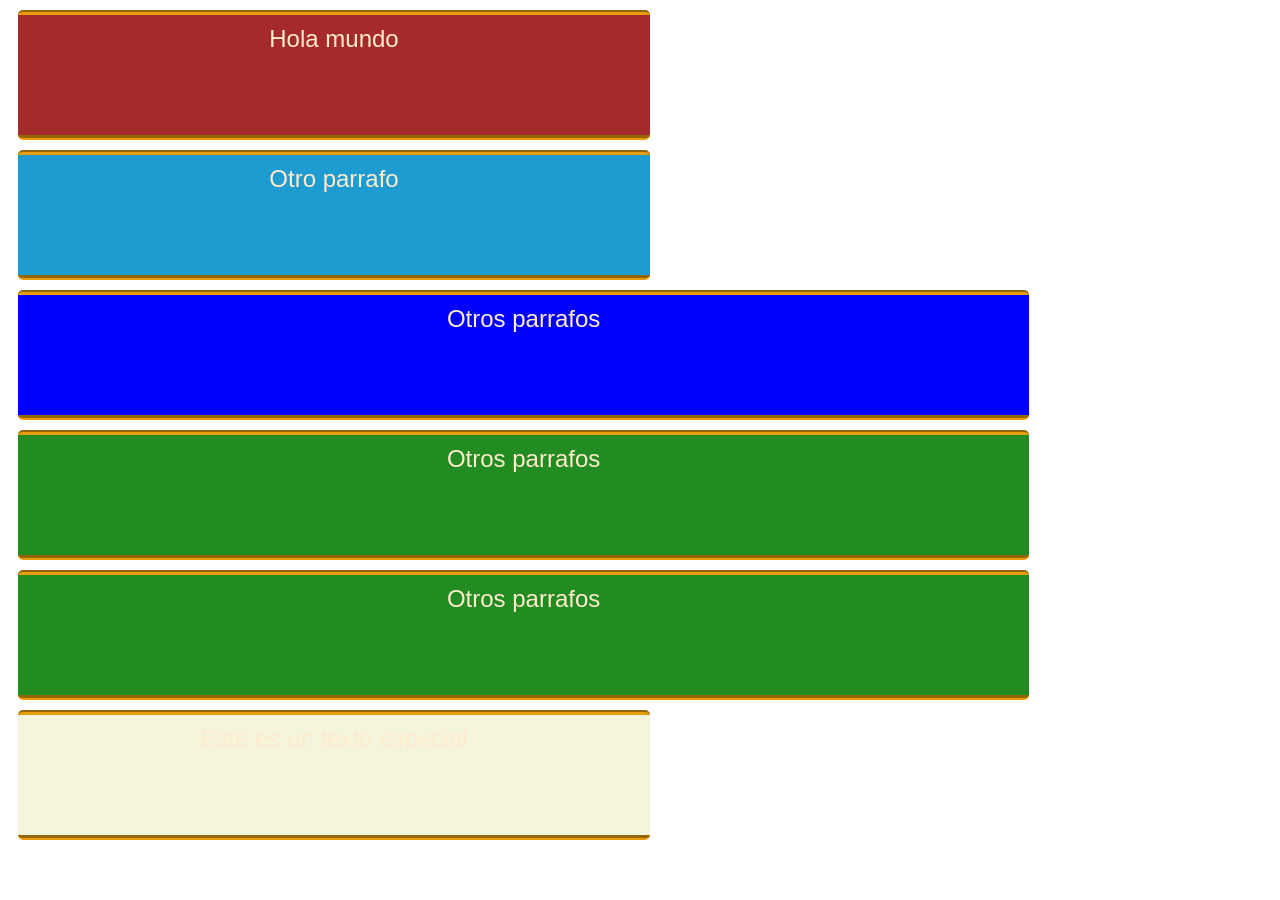
<file: CSS/index.html>
<!doctype html>
<html lang="en">
  <head>
    <meta charset="UTF-8" />
    <meta name="viewport" content="width=device-width, initial-scale=1.0" />
    <title>Document</title>
    <link rel="stylesheet" href="./estilos.css" />
    <!--CSS In block-->
    <!--
    <style>
      p {
        background-color: crimson;
      }
      .parrafo-personalizado {
        background-color: forestgreen;
      }
      #texto-especial {
        background-color: beige;
      }
      .texto-azul {
        background-color: blue;
      }
    </style>
    -->
  </head>
  <body>
    <!--CSS In Line-->
    <p style="background-color: brown">Hola mundo</p>
    <p>Otro parrafo</p>
    <p class="parrafo-personalizado texto-azul">Otros parrafos</p>
    <p class="parrafo-personalizado">Otros parrafos</p>
    <p class="parrafo-personalizado">Otros parrafos</p>
    <p id="texto-especial">Este es un texto especial</p>
  </body>
</html>
</file>
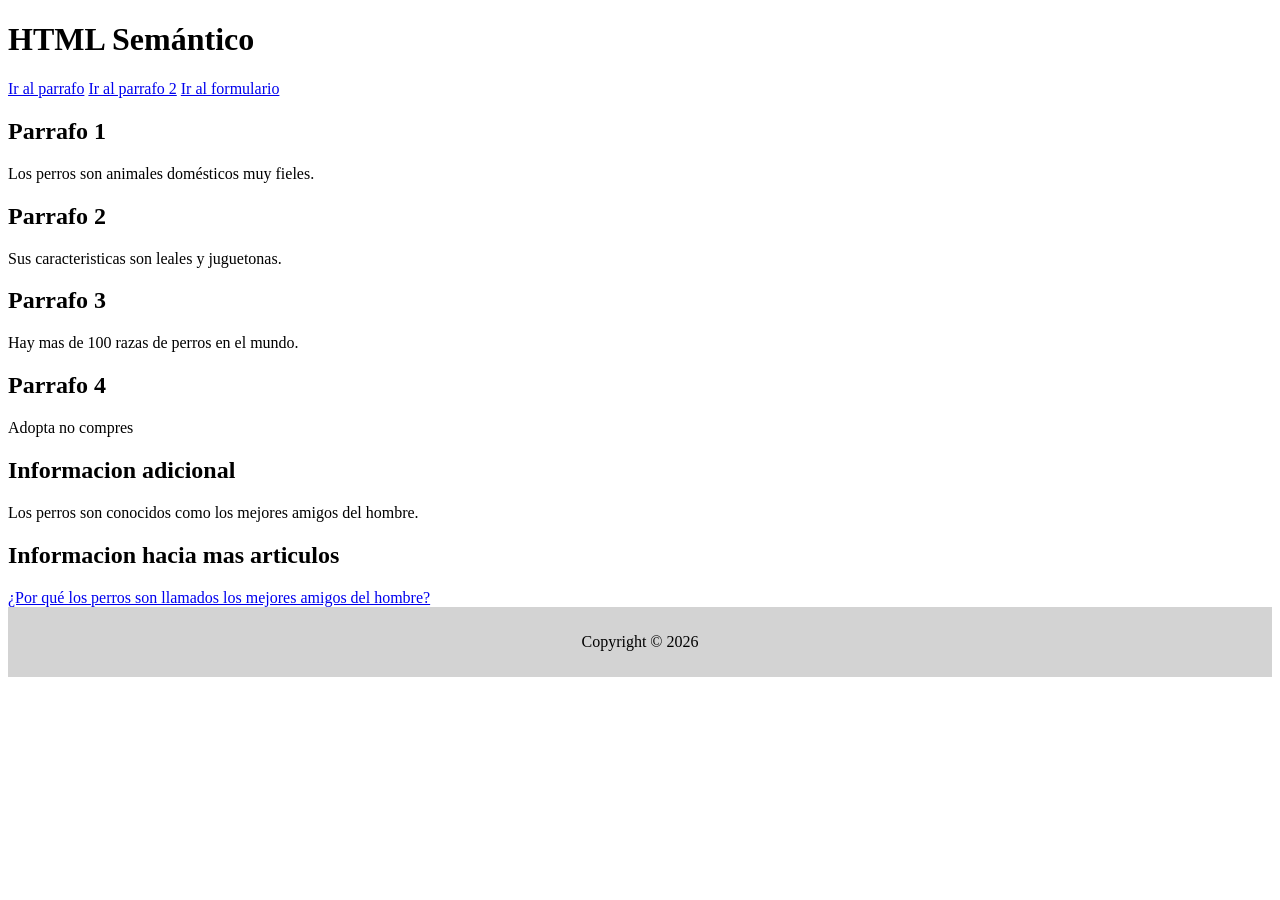
<file: HTML/html-semantico/index.html>
<!DOCTYPE html>
<html lang="en">
<head>
    <meta charset="UTF-8">
    <meta name="viewport" content="width=device-width, initial-scale=1.0">
    <title>Html Semántico</title>
</head>
<body>
    <header>
        <h1>HTML Semántico</h1>
        <nav>
            <a href="https://www.google.com/">Ir al parrafo</a>
            <a href="#CTA">Ir al parrafo 2</a>
            <a href="./forms/form.html">Ir al formulario</a>
        </nav>
    </header>
    <main>
    <section>
        <h2>Parrafo 1</h2>
        <p id="parrafo" class="parrafo">Los perros son animales domésticos muy fieles.</p>
    </section>
    <section>
        <h2>Parrafo 2</h2>
        <p id="parrafo2" class="parrafo">Sus caracteristicas son leales y juguetonas.</p>
    </section>
    <section>
        <h2>Parrafo 3</h2>
        <p id="parrafo3" class="parrafo">Hay  mas de 100 razas de perros en el mundo.</p>
    </section>
    <section id="CTA">
        <h2>Parrafo 4</h2>
        <p>Adopta no compres</p> 
    </section>
    <aside>
        <h2>Informacion adicional</h2>
        <p>Los perros son conocidos como los mejores amigos del hombre.</p>
    </aside>
    </main>
    <aside>
    <h2>Informacion hacia mas articulos</h2>
    <a href="https://www.akc.org/expert-advice/lifestyle/why-are-dogs-called-mans-best-friend/">¿Por qué los perros 
        son llamados los mejores amigos del hombre?
    </a>
    </aside>
    <footer id="footer" style="background-color: lightgray; padding: 10px; text-align: center;">
    <p>Copyright © 2026</p>
    </footer>
</body>
</html>
</file>
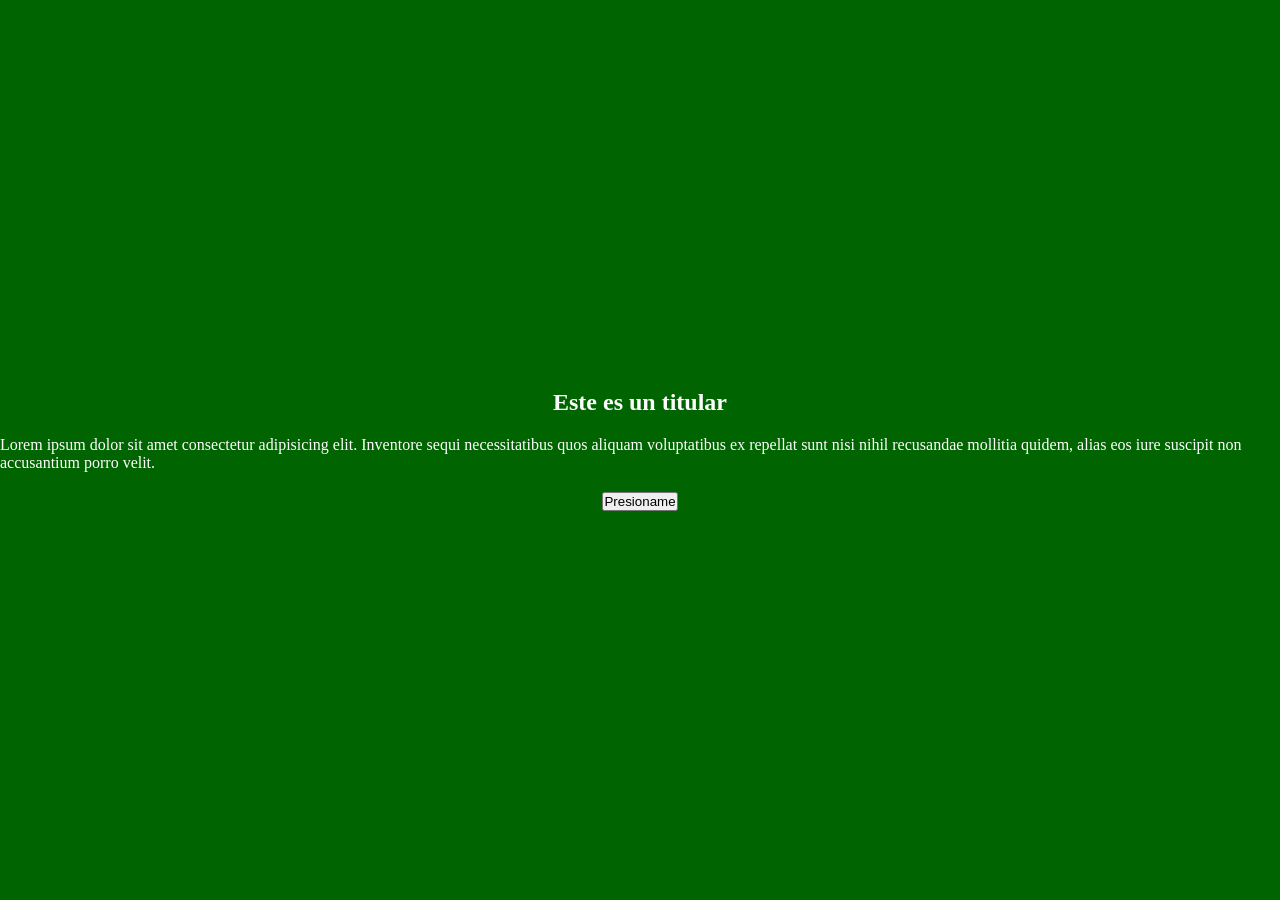
<file: CSS/flex.html>
<!doctype html>
<html lang="en">
  <head>
    <meta charset="UTF-8" />
    <meta name="viewport" content="width=device-width, initial-scale=1.0" />
    <title>Document</title>
    <style>
      * {
        margin: 0;
        padding: 0;
      }
      .centrar{
        display: flex;
        flex-direction: column;
        /*Maneja el eje primario del elemento
        Puedes usar start(inicio), end(final) y center(centrado)
        */
        justify-content: center;
        /*Maneja el eje secundario*/
        align-items: center;
        gap: 20px;
        background-color: darkgreen;
        height: 100vh;
        color: white;
        /*width: 100vw;
        vh = viewport height (alto del navegador)
        vw = viewport width (ancho del navegador)
        */
      }
    </style>
  </head>
  <body>
    <section class="centrar">
      <h1>Este es un titular</h1>
      <p>
        Lorem ipsum dolor sit amet consectetur adipisicing elit. Inventore sequi
        necessitatibus quos aliquam voluptatibus ex repellat sunt nisi nihil
        recusandae mollitia quidem, alias eos iure suscipit non accusantium
        porro velit.
      </p>
      <button>Presioname</button>
    </section>
  </body>
</html>

<!--
  Crea una seccion con un titular que diga NOTICIERO. El contenido de este
  debe de estar centrado verticalmente y horizontalmente.
  abajo de este, debe de haber una fila con tres columnas, entre cada columna debe
  de haber un gap de 20px

  Cada columna debe de tener una imagen, un titular, un parrafo y boton el contenido de
  cada columna debe de estar centrado verticalmente y debe de haber un gap entre los elementos
  de 15px
-->
</file>
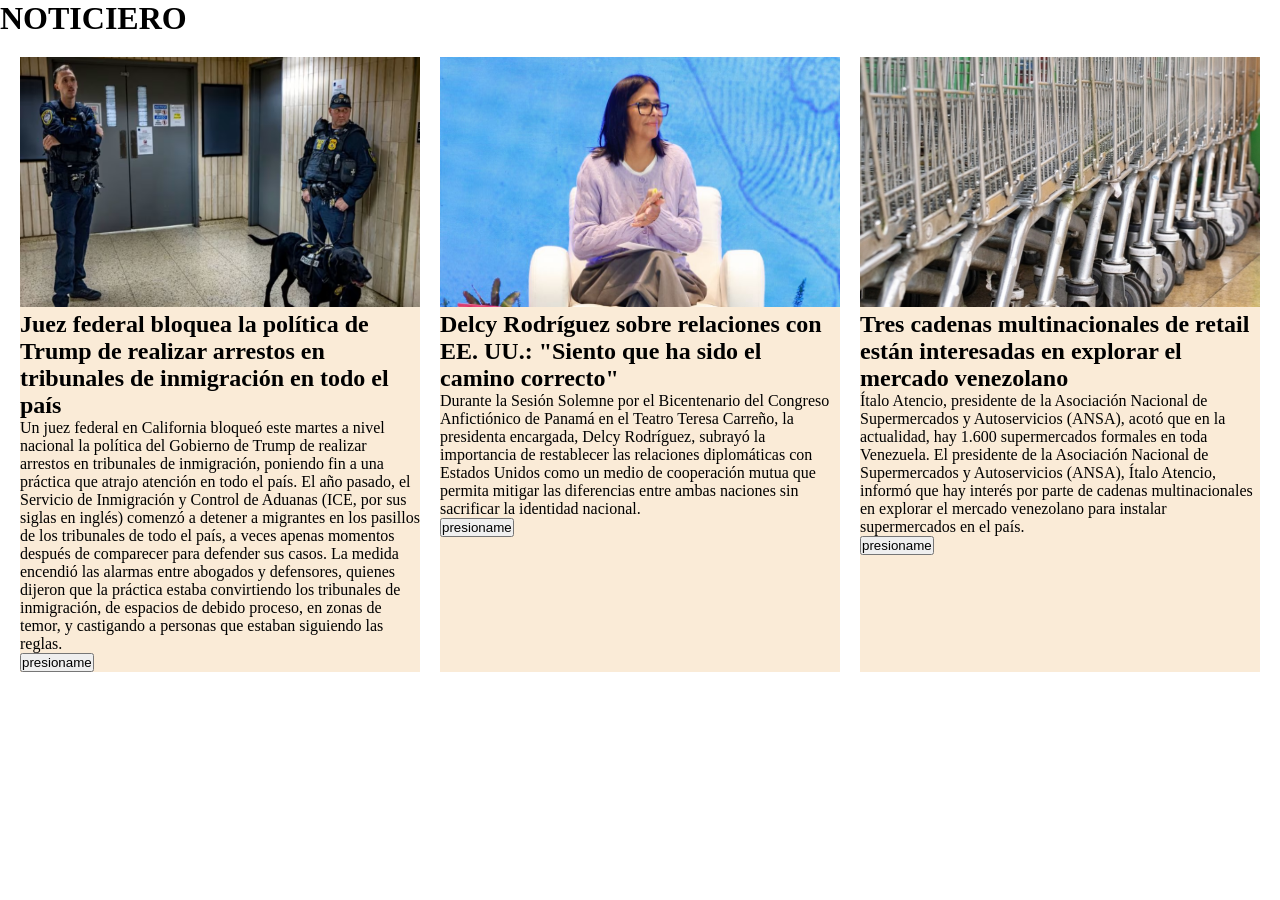
<file: pequeñas_practicas/Practica_de_noticiero/noticiero.html>
<!DOCTYPE html>
<html lang="en">
<head>
  <meta charset="UTF-8">
  <meta name="viewport" content="width=device-width, initial-scale=1.0">
  <title>Noticiero</title>
  <link rel="stylesheet" href="./noticiero.css">
</head>
<body>
  <h1>NOTICIERO</h1>
  <div class="desarrollo">
    <div class="encabezados">
      <img src="./juez federal.avif" alt="">
      <h2>Juez federal bloquea la política de Trump de realizar arrestos en tribunales de inmigración en todo el país</h2>
      <p>
Un juez federal en California bloqueó este martes a nivel nacional la política del Gobierno de Trump de realizar arrestos en tribunales de inmigración, poniendo fin a una práctica que atrajo atención en todo el país.

El año pasado, el Servicio de Inmigración y Control de Aduanas (ICE, por sus siglas en inglés) comenzó a detener a migrantes en los pasillos de los tribunales de todo el país, a veces apenas momentos después de comparecer para defender sus casos. La medida encendió las alarmas entre abogados y defensores, quienes dijeron que la práctica estaba convirtiendo los tribunales de inmigración, de espacios de debido proceso, en zonas de temor, y castigando a personas que estaban siguiendo las reglas.</p>
      <button>presioname</button>
    </div>
    <div class="encabezados">
      <img src="./delsi.jpg" alt="">
      <h2>Delcy Rodríguez sobre relaciones con EE. UU.: "Siento que ha sido el camino correcto"</h2>
      <p>Durante la Sesión Solemne por el Bicentenario del Congreso Anfictiónico de Panamá en el Teatro Teresa Carreño, la presidenta encargada, Delcy Rodríguez, subrayó la importancia de restablecer las relaciones diplomáticas con Estados Unidos como un medio de cooperación mutua que permita mitigar las diferencias entre ambas naciones sin sacrificar la identidad nacional.</p>
      <button>presioname</button>
    </div>
    <div class="encabezados">
      <img src="./super mercado.jpg" alt="">
      <h2>Tres cadenas multinacionales de retail están interesadas en explorar el mercado venezolano</h2>
      <p>Ítalo Atencio, presidente de la Asociación Nacional de Supermercados y Autoservicios (ANSA), acotó que en la actualidad, hay 1.600 supermercados formales en toda Venezuela.

        El presidente de la Asociación Nacional de Supermercados y Autoservicios (ANSA), Ítalo Atencio, informó que hay interés por parte de cadenas multinacionales en explorar el mercado venezolano para instalar supermercados en el país.</p>
      <button>presioname</button>
    </div>
  </div>
</body>
</html>
</file>
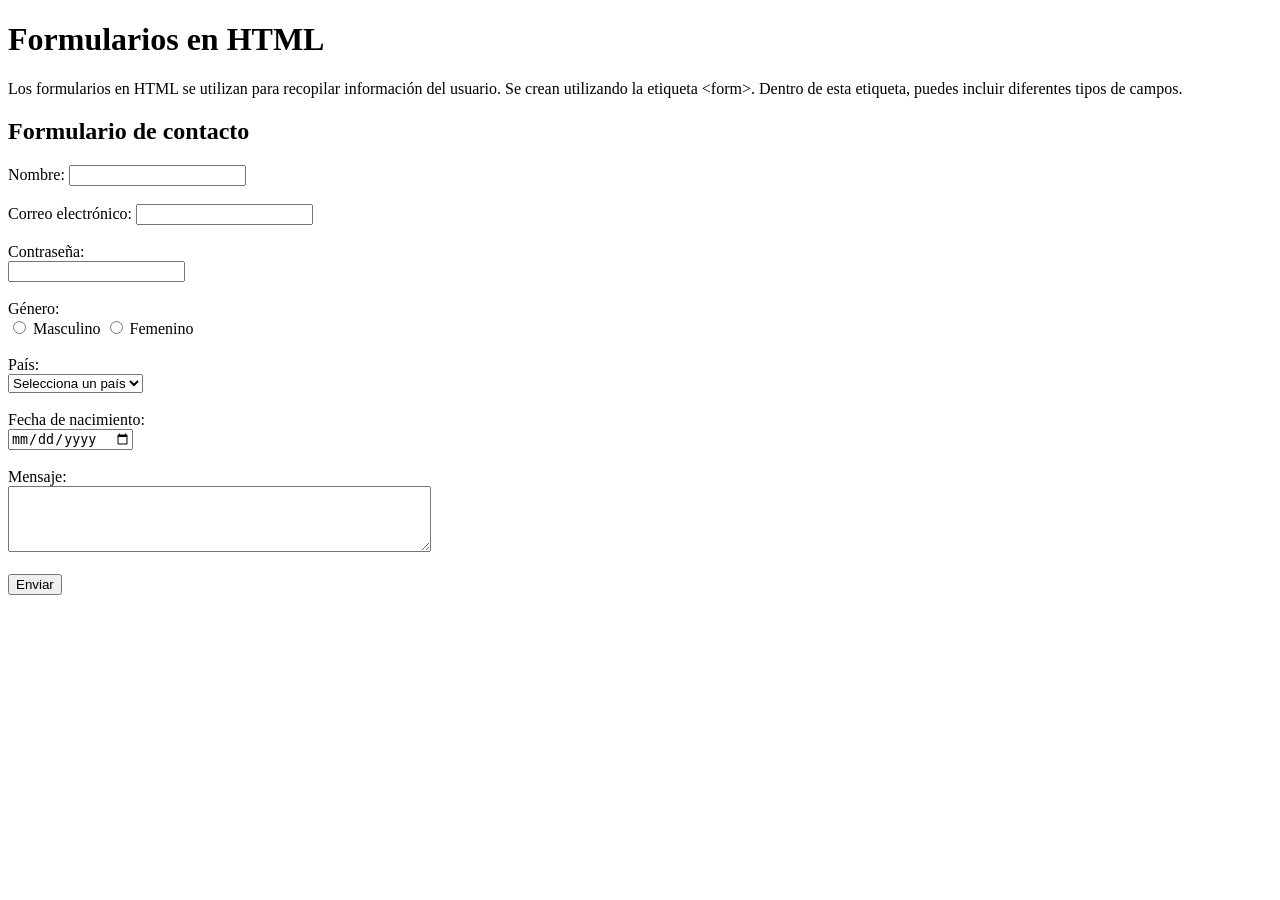
<file: HTML/html-semantico/forms/form.html>
<!DOCTYPE html>
<html lang="en">
<head>
    <meta charset="UTF-8">
    <meta name="viewport" content="width=device-width, initial-scale=1.0">
    <title>Formularios</title>
</head>
<body>
    <h1>Formularios en HTML</h1>
    <p>Los formularios en HTML se utilizan para recopilar información del usuario. Se crean utilizando la etiqueta &lt;form&gt;. Dentro de esta etiqueta, puedes incluir diferentes tipos de campos.</p>

    <!-- 
        #Forma no semantica de hacer un formulario

        <div id="form-container">

        <h2>Formulario de contacto</h2>
        <div id="form-container">
            <p for="name">Nombre:</p>
            <input type="text" id="name" name="name" required><br><br>

            <p for="email">Correo electrónico:</p>
            <input type="email" id="email" name="email" required><br><br>

            <p for="message">Mensaje:</p><br>
            <textarea id="message" name="message" rows="4" cols="50" required></textarea><br><br>
            <input type="submit" value="Enviar">
        </div>
    </div> -->
    <section>
        <h2>Formulario de contacto</h2>
        <form id="contact-form">
            <label for="name">Nombre:</label>
            <input type="text" id="name" name="name" required maxlength="4"><br><br>

            <label for="email">Correo electrónico:</label>
            <input type="email" id="email" name="email" required><br><br>

            <label for="password">Contraseña:</label><br>
            <input type="password" id="password" name="password" required><br><br>

            <label for="gender">Género:</label><br>
            <input type="radio" id="male" name="gender" value="male">
            <label for="male">Masculino</label>
            <input type="radio" id="female" name="gender" value="female">
            <label for="female">Femenino</label><br><br>

            <label for="country">País:</label><br>
            <select id="country" name="country" required>
                <option value="">Selecciona un país</option>
                <option value="mexico">México</option>
                <option value="usa">Estados Unidos</option>
                <option value="canada">Canadá</option>
            </select><br><br>

            <label for="date">Fecha de nacimiento:</label><br>
            <input type="date" id="date" name="date" required><br><br>  

            <label for="message">Mensaje:</label><br>
            <textarea id="message" name="message" rows="4" cols="50" required></textarea><br><br>
            <input type="submit" value="Enviar">
        </form>
    </section>
</body>
</html>
</file>
<file: CSS/estilos.css>
/*Seleccionando una etiqueta HTML*/
p {
  /*Color de fondo*/
  background-color: rgb(30, 155, 209);
  /* Color de texto */
  color: blanchedalmond;
  /* Tamaño de texto */
  font-size: 24px;
  /*  Familia tipografica */
  font-family: Arial, Helvetica, sans-serif;
  /* Ancho */
  width: 50%;
  /* alto */
  height: 100px;
  border: 5px groove rgb(232, 158, 10);
  border-width: 5px 0 5px;
  /*Radio del borde*/
  border-radius: 5px;
  /*
  border-width: 5px;
  border-color: rgb(232, 158, 10);
  border-style: groove;
  */
  /*El padding es el margen interno de la caja*/
  padding: 10px 0;
  /*Distancia que mantiene el elemento con respecto a los demas*/
  margin: 10px;
  text-align: center;
}

/*Seleccionando una clase*/
.parrafo-personalizado {
  background-color: forestgreen;
  width: 80%;
}
/*Seleccionando un ID*/
#texto-especial {
  background-color: beige;
}
.texto-azul {
  background-color: blue;
}

.centrar{
  background-color: cornflowerblue;
  /*text-align solo debe ser utilizado para centrar texto*/
  text-align: center; 
}

/*
  Crea un div que contenga otro div.

  Crea un titular que tenga 64px de tama;o, que sea de
  tipografia arial, que tenga un color de letra azul
  color de fondo rojo

  Debajo de este crea un boton con un borde naranja
  , fondo azul con letras blancas, y un tama;o de letra
  de 24px

  Muy importante, el CSS debe de estar en un archivo llamado
  ejercicio.css
*/
</file>
<file: pequeñas_practicas/Practica_de_noticiero/noticiero.css>
*{  
  margin: 0;
  padding: 0;
}

img{
  height: 250px;
  width: 400px;
}

.desarrollo{  
  display: flex;
  gap: 20px;
  padding: 20px;
}

.encabezados{
  display: column;
  gap: 15px;
  background-color: antiquewhite;
  border: 25px;
  border-width: 25px;
}
</file>
